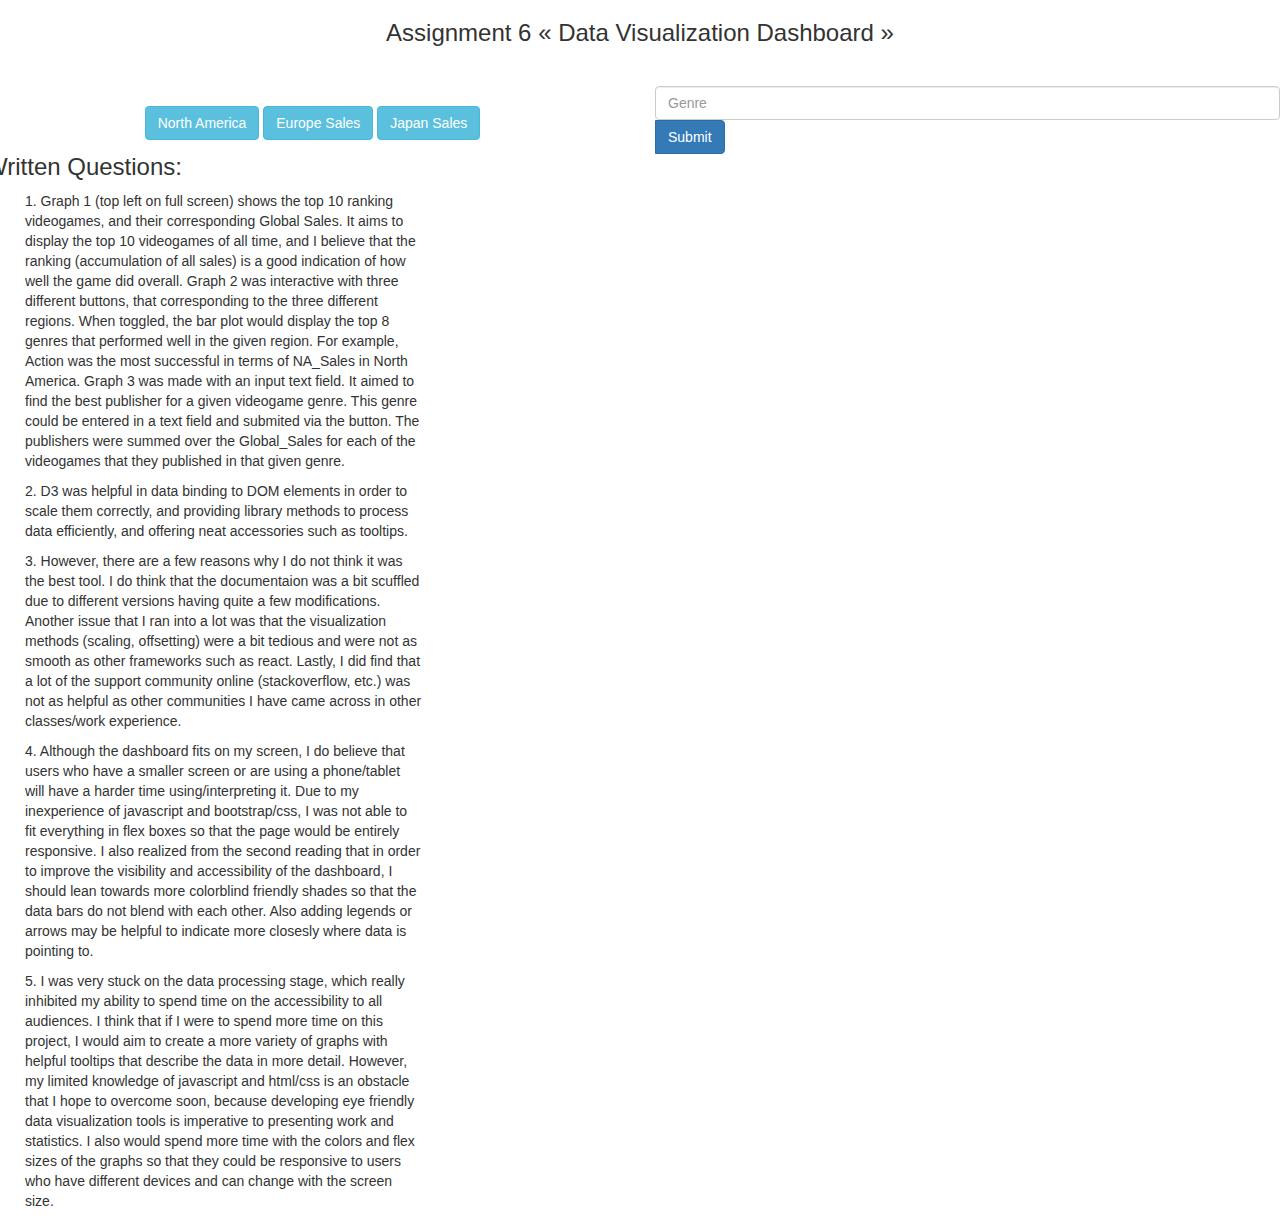
<file: index.html>
<!DOCTYPE html>
<html lang="en">

<head>
    <meta charset="utf-8">
    <title>Assignment 6 &laquo; Data Visualization Dashboard&raquo;</title>
    <link rel="stylesheet" href="https://netdna.bootstrapcdn.com/bootstrap/3.0.3/css/bootstrap.min.css">
    <link rel="stylesheet" href="main.css" />
    <!--Feel free to add more CSS files as needed-->

    <script type="text/javascript" src="https://d3js.org/d3.v5.min.js"></script>
    <script type="text/javascript" src="https://d3js.org/d3-array.v2.min.js"></script>
    <script src="https://d3js.org/d3-scale-chromatic.v1.min.js"></script>
    <script src="http://labratrevenge.com/d3-tip/javascripts/d3.tip.v0.6.3.js"></script>

</head>

<body>
    <div class="header">
        <h3>Assignment 6 &laquo; Data Visualization Dashboard &raquo;</h3>
    </div>
    <!--  We included a basic HTML structure for the 3 graphs here. Feel free to change this if you'd like  -->
    <div class="row">
        <div class="col-lg-6">
            <div id="graph1"></div>

            <div id="graph2"></div><br />
            <div class="row">
                <div class="col text-center">
                    <button type="button" class="btn btn-info" onclick="setData('NA_Sales')">North America</button>
                    <button type="button" class="btn btn-info" onclick="setData('EU_Sales')">Europe Sales</button>
                    <button type="button" class="btn btn-info" onclick="setData('JP_Sales')">Japan Sales</button>
                </div>
            </div>
        </div>
        <div class="col-lg-6">
            <div id="graph3">

                <input type="text" id="attrInput" class="form-control form-control-inline" placeholder="Genre"
                    aria-label="Artist" aria-describedby="basic-addon2">
                <div class="input-group-append">
                    <button style="border-top-left-radius: 0; border-bottom-left-radius: 0;" class="btn btn-primary"
                        type="button" onclick="setGenre()">
                        Submit
                    </button>
                </div>


            </div>
        </div>
        <h3>Written Questions:</h3>
        <div class="col-lg-4">
            <div class="row">
                <div class="col text-align-left">
                    <ul>
                        1. Graph 1 (top left on full screen) shows the top 10 ranking videogames, and their corresponding Global 
                        Sales. It aims to display the top 10 videogames of all time, and I believe that the ranking (accumulation 
                        of all sales) is a good indication of how well the game did overall. Graph 2 was interactive with three different buttons,
                        that corresponding to the three different regions. When toggled, the bar plot would display the
                        top 8 genres that performed well in the given region. For example, Action
                        was the most successful in terms of NA_Sales in North America. Graph 3 was made with an input
                        text field. It aimed to find the best publisher for a given videogame genre.
                        This genre could be entered in a text field and submited via the button. The publishers were
                        summed over the Global_Sales for each of the videogames that they published in
                        that given genre.
                    </ul>
                    <ul>
                        2. D3 was helpful in data binding to DOM elements in order to scale them correctly, and providing library methods to process data efficiently,
                        and offering neat accessories such as tooltips. 
                    </ul>
                    <ul>
                        3. However, there are a few reasons why I do not think it was the best tool. I do think that the documentaion was a bit scuffled due to different 
                        versions having quite a few modifications. Another issue that I ran into a lot was that the visualization methods (scaling, offsetting) were a bit
                        tedious and were not as smooth as other frameworks such as react. Lastly, I did find that a lot of the support community online (stackoverflow, etc.)
                        was not as helpful as other communities I have came across in other classes/work experience.
                    </ul>
                    <ul>
                        4. Although the dashboard fits on my screen, I do believe that users who have a smaller screen or are using a phone/tablet will have a harder time
                        using/interpreting it. Due to my inexperience of javascript and bootstrap/css, I was not able to fit everything in flex boxes so that the page would be
                        entirely responsive. I also realized from the second reading that in order to improve the visibility and accessibility of the dashboard, I should lean towards more colorblind
                        friendly shades so that the data bars do not blend  with each other. Also adding legends or arrows may be helpful to indicate more closesly where data is pointing to.
                    </ul>
                    <ul>
                        5. I was very stuck on the data processing stage, which really inhibited my ability to spend time on the accessibility to all audiences. I think that if I were to spend more time
                        on this project, I would aim to create a more variety of graphs with helpful tooltips that describe the data in more detail. However, my limited knowledge of javascript and html/css 
                        is an obstacle that I hope to overcome soon, because developing eye friendly data visualization tools is imperative to presenting work and statistics. I also would spend more time with
                        the colors and flex sizes of the graphs so that they could be responsive to users who have different devices and can change with the screen size.
                    </ul>
                        
                </div>
                        
            </div>
        </div>
    </div>
    <!--Feel free to add more JavaScript files as needed-->
    <script type="text/javascript">
        // Define margins for SVG
        const margin = { top: 40, right: 100, bottom: 40, left: 200 };
        // TODO: Define the number of examples to display on the graph
        const NUM_EXAMPLES = 10;
    </script>
    <script type="text/javascript" src="bar.js"></script>
    <script type="text/javascript" src="question_two.js"></script>
    <script type="text/javascript" src="search.js"></script>
</body>

</html>
</file>
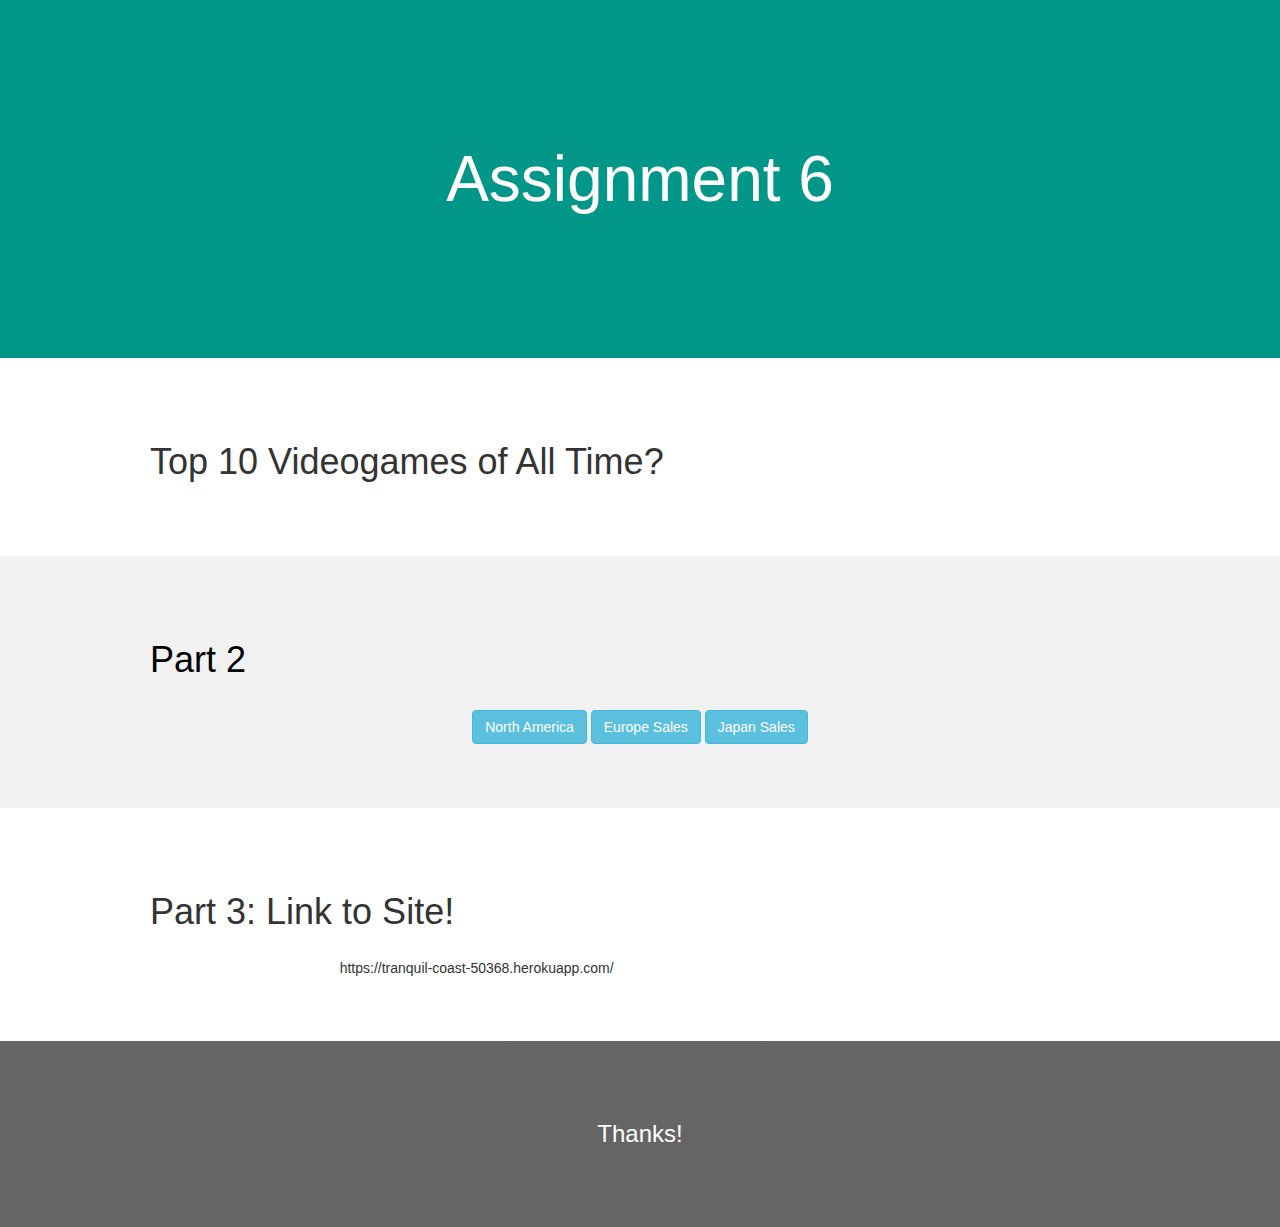
<file: home.html>
<!DOCTYPE html>
<html lang="en">

<meta charset="UTF-8">
<meta name="viewport" content="width=device-width, initial-scale=1">
<link rel="stylesheet" href="https://www.w3schools.com/w3css/4/w3.css">
<link rel="stylesheet" href="https://fonts.googleapis.com/css?family=Lato">
<link rel="stylesheet" href="https://fonts.googleapis.com/css?family=Montserrat">
<link rel="stylesheet" href="https://cdnjs.cloudflare.com/ajax/libs/font-awesome/4.7.0/css/font-awesome.min.css">
<style>
body,h1,h2,h3,h4,h5,h6 {font-family: "Lato", sans-serif}
.w3-bar,h1,button {font-family: "Montserrat", sans-serif}
.fa-anchor,.fa-coffee {font-size:200px}
</style>
<head>
    <meta charset="utf-8">
    
    <link rel="stylesheet" href="https://netdna.bootstrapcdn.com/bootstrap/3.0.3/css/bootstrap.min.css">
    <link rel="stylesheet" href="main.css" />
    <!--Feel free to add more CSS files as needed-->

    <script type="text/javascript" src="https://d3js.org/d3.v5.min.js"></script>
    <script type="text/javascript" src="https://d3js.org/d3-array.v2.min.js"></script>
    <script src="https://d3js.org/d3-scale-chromatic.v1.min.js"></script>
    <script src="http://labratrevenge.com/d3-tip/javascripts/d3.tip.v0.6.3.js"></script>

</head>



<body>



<!-- Header -->
<header class="w3-container w3-teal w3-center" style="padding:128px 16px">
  <h1 class="w3-margin w3-jumbo">Assignment 6</h1>
  <p class="w3-xlarge"Data Visualization</p>
</header>

<!-- First Grid -->
<div class="w3-row-padding w3-padding-64 w3-container">
  <div class="w3-content">
    <div class="w3-threequarter">
      <h1>Top 10 Videogames of All Time?</h1>
      <div id="graph1"></div>
    </div>

  </div>
</div>



<div class="w3-row-padding w3-light-grey w3-padding-64 w3-container">
  <div class="w3-content">
    <div class="w3-threefourth">
      
      <h1>Part 2</h1>
      <div id="graph2"></div><br />
      <div class="row">
          <div class="col text-center">
              <button type="button" class="btn btn-info" onclick="setData('NA_Sales')">North America</button>
              <button type="button" class="btn btn-info" onclick="setData('EU_Sales')">Europe Sales</button>
              <button type="button" class="btn btn-info" onclick="setData('JP_Sales')">Japan Sales</button>
          </div>
      </div>
    

    </div>

  </div>
</div>





<!-- Second Grid -->
<div class="w3-row-padding w3-padding-64 w3-container">
  <div class="w3-content">
    

    <div class="w3-twothird">
      <h1>Part 3: Link to Site!</h1>
      <h5>https://tranquil-coast-50368.herokuapp.com/</h5>

      
    </div>
  </div>
</div>

<div class="w3-container w3-black w3-center w3-opacity w3-padding-64">
    <h1 class="w3-margin w3-xlarge">Thanks!</h1>
</div>


</body>
</html>
</file>
<file: main.css>
.header {
    padding-bottom: 20px;
    margin-bottom: 20px;
}

.header > h3, h5 {
    margin: 0;
    padding-top: 20px;
    text-align: center;
}

.form-control-inline {
    min-width: 20;
    width: 200;
    display: inline;
}
path {
    stroke: steelblue;
    stroke-width: 2;
    fill: none;
  }
  
  .axis path,
  .axis line {
    fill: none;
    stroke: grey;
    stroke-width: 1;
    shape-rendering: crispEdges;
  }
  
  div.tooltip {
    color: white;
    position: absolute;
    text-align: center;
    width: 60px;
    height: 28px;
    padding: 2px;
    font: 12px sans-serif;
    background: rgba(0,0,0,.8);
    border: 2px solid black;
    pointer-events: none;
  }
</file>
